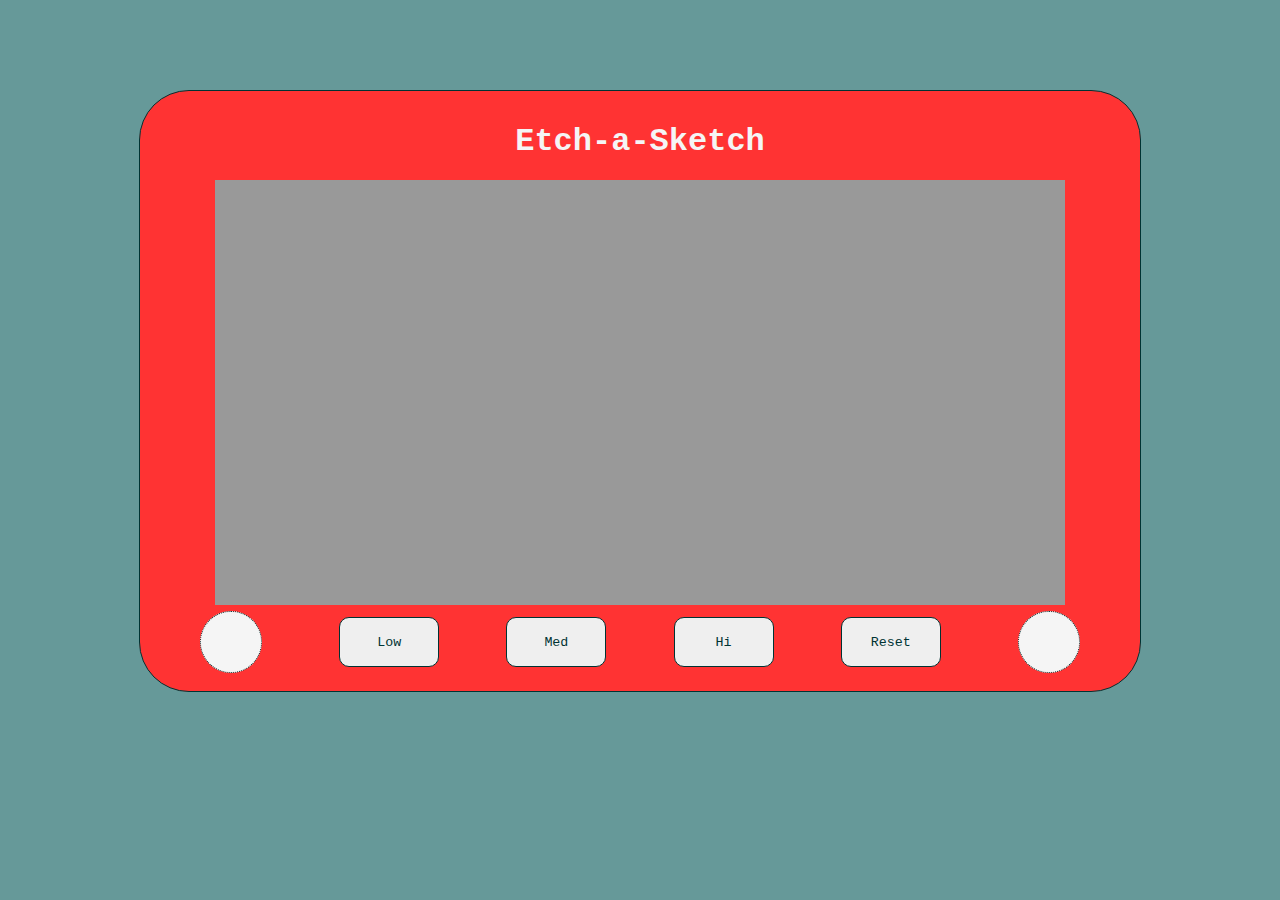
<file: index.html>
<!DOCTYPE html>
<html lang="en">
<head>
    <meta charset="UTF-8">
    <meta http-equiv="X-UA-Compatible" content="IE=edge">
    <meta name="viewport" content="width=device-width, initial-scale=1.0">
    <title>Odin-a-Sketch</title>
    <link rel="stylesheet" href="styleodin.css">
    <script src="script.js" defer></script>
</head>
<body>
    <div class="body">
        <div class="container"> 
            <div class="etch">
                <div class="title"><h1>Etch-a-Sketch</h1></div>
                <div class="sketch">
                   
                </div>
                <div class="controls">
                    <div class="dial"></div>
                    <div class="quality"><button type="button" id="low">Low</button></div>
                    <div class="quality"><button type="button" id="med">Med</button></div>
                    <div class="quality"><button type="button" id="hi">Hi</button></div>
                    <div class="reset"><button type="button" id="reset">Reset</button></div>
                    <div class="dial"></div>
                </div>
            </div>
        </div>
    </div>
</body>
</html>
</file>
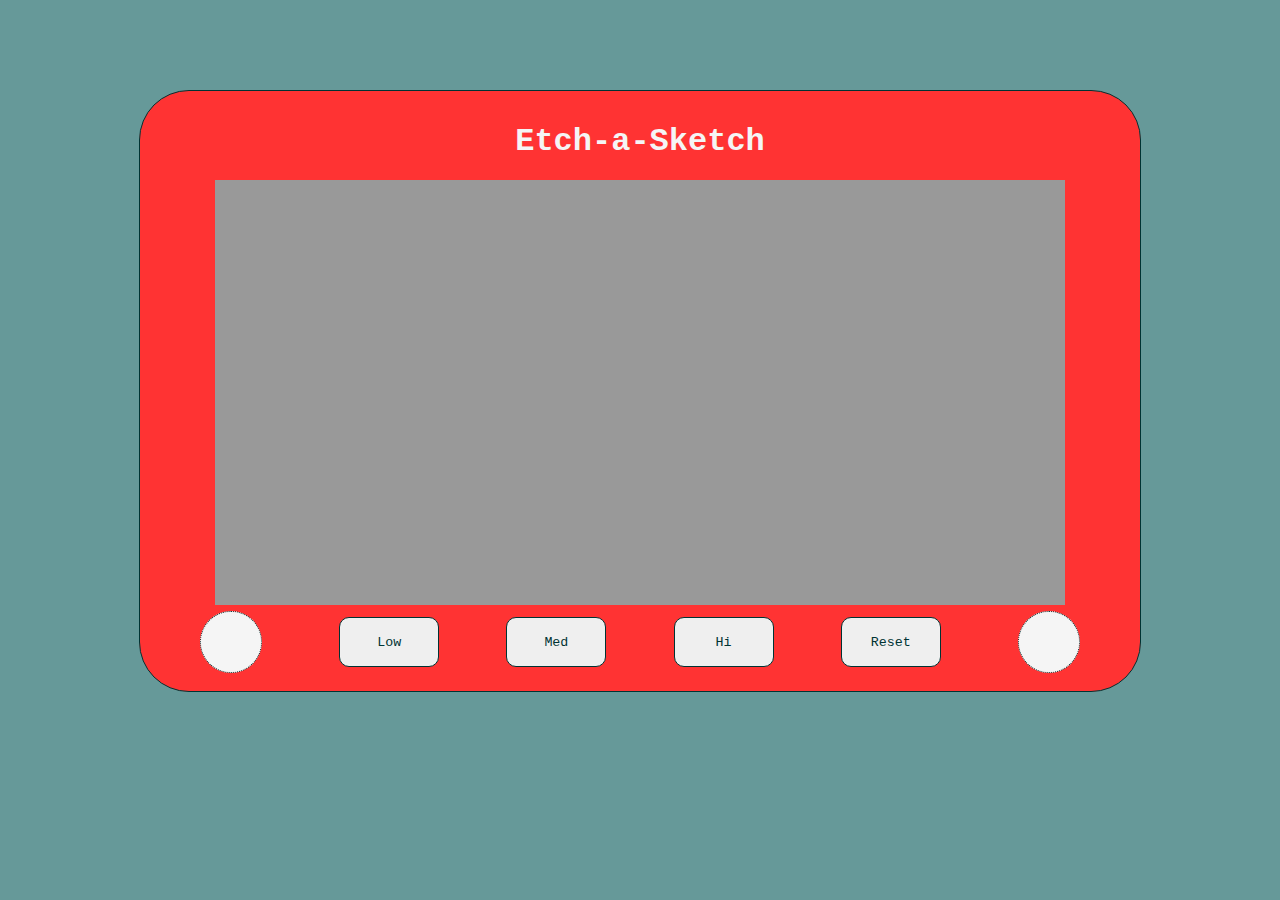
<file: odin-sketch.html>
<!DOCTYPE html>
<html lang="en">
<head>
    <meta charset="UTF-8">
    <meta http-equiv="X-UA-Compatible" content="IE=edge">
    <meta name="viewport" content="width=device-width, initial-scale=1.0">
    <title>Odin-a-Sketch</title>
    <link rel="stylesheet" href="styleodin.css">
    <script src="script.js" defer></script>
</head>
<body>
    <div class="body">
        <div class="container"> 
            <div class="etch">
                <div class="title"><h1>Etch-a-Sketch</h1></div>
                <div class="sketch">
                   
                </div>
                <div class="controls">
                    <div class="dial"></div>
                    <div class="quality"><button type="button" id="low">Low</button></div>
                    <div class="quality"><button type="button" id="med">Med</button></div>
                    <div class="quality"><button type="button" id="hi">Hi</button></div>
                    <div class="reset"><button type="button" id="reset">Reset</button></div>
                    <div class="dial"></div>
                </div>
            </div>
        </div>
    </div>
</body>
</html>
</file>
<file: styleodin.css>
:root {
    --red: #ff3333;
    --gray: #999999;
    --teal: #669999;
    --green: #003333;
}

* {
    padding: 0;
    margin: 0;
}

html {
    box-sizing: border-box;
}

body {
    font-family: 'Courier New', Courier, monospace;
    background-color: var(--teal);
}

.container {
    display: flex;
    align-items: center;
    justify-content: center;
}

.etch {
    width: 1000px;
    height: 600px;
    background-color: var(--red);
    margin-top: 90px;
    border-radius: 50px;
    border: 1px var(--green) solid;
    display: flex;
    justify-content: center;
    align-items: center;
    flex-direction: column;

}

.title {
    margin: 20px ;
    color: whitesmoke;
}

.sketch {
    width: 850px;
    height: 425px;
    background-color: var(--gray);
    display: flex;
    flex-wrap: wrap;
    align-items: center;
    justify-content: center;

}

.drawlow {
    min-width: calc(100% / 32);
    min-height: calc(100% / 16);
}

.drawmed {
    min-width: calc(100% / 64);
    min-height: calc(100% / 32);
}

.drawhi {
    min-width: calc(100% / 128);
    min-height: calc(100% / 64);   
}


.drawhover {
    background-color: black;

}

.controls {
    height: 75px;
    width: 900px;
    display: flex;
    justify-content: space-between;
    align-items: center;
}

.dial {
    background-color: whitesmoke;
    width: 60px;
    height: 60px;
    margin: 10px;
    border-radius: 50%;
    border: 1px var(--green) dotted;
}
.controls  button {
    width: 100px;
    height: 50px;
    font-family: 'Courier New', Courier, monospace;
    color: var(--green);
    border: 1px var(--green) solid;
    border-radius: 10px;
}
.controls button:hover {
    background-color: var(--gray);
    cursor: pointer;
}
</file>
